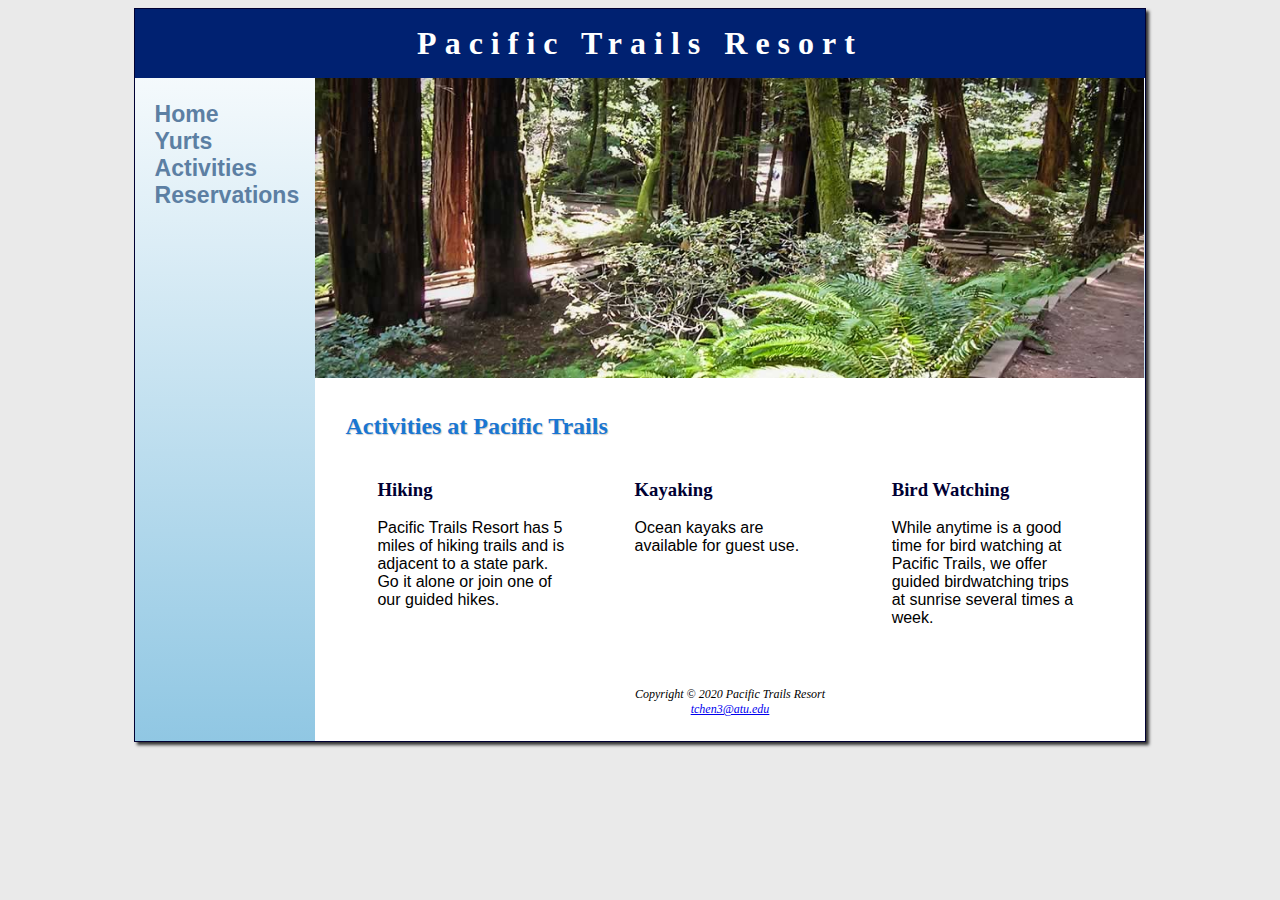
<file: activities.html>
﻿<!DOCTYPE html>
<html lang="en">
<head>
<title>Pacific Trails Resort :: Activities</title>
<meta charset="utf-8">
<meta name="viewpoint" content="width=device-width, initial-scale=1.0">
<meta name="description" content="Our Pacific Trails Resort website introduces you to 
a unique and wonderful lodging experience on the California North Coast.">
<link href="pacific.css" rel="stylesheet">
</head>
<body>
 <div id="wrapper">
<header>
  <h1><a href="index.html">Pacific Trails Resort</a></h1>
</header>
<nav>
  <ul>
   <li><a href="index.html">Home</a></li>
   <li><a href="yurts.html">Yurts</a></li>
   <li><a href="activities.html">Activities</a></li>
   <li><a href="reservations.html">Reservations</a></li>
  </ul>
</nav>
  <div id="trailhero">
</div>
<main>

 <h2>Activities at Pacific Trails</h2>
 <section>
  <h3><strong>Hiking</strong></h3>
  <p>Pacific Trails Resort has 5 miles of hiking trails and is adjacent to a state park. 
  Go it alone or join one of our guided hikes.</p>
 </section>
 <section>
  <h3><strong>Kayaking</strong></h3>
   <p>Ocean kayaks are available for guest use.</p>
 </section>
 <section>
  <h3><strong>Bird Watching</strong></h3>
   <p>While anytime is a good time for bird watching at Pacific Trails, we offer guided 
   birdwatching trips at sunrise several times a week.</p>
 </section>
</main>

<footer>
  Copyright &copy; 2020 Pacific Trails Resort<br>
  <a href="mailto:tchen3@atu.edu">tchen3@atu.edu</a>
</footer>
</div>
</body>
</html>
</file>
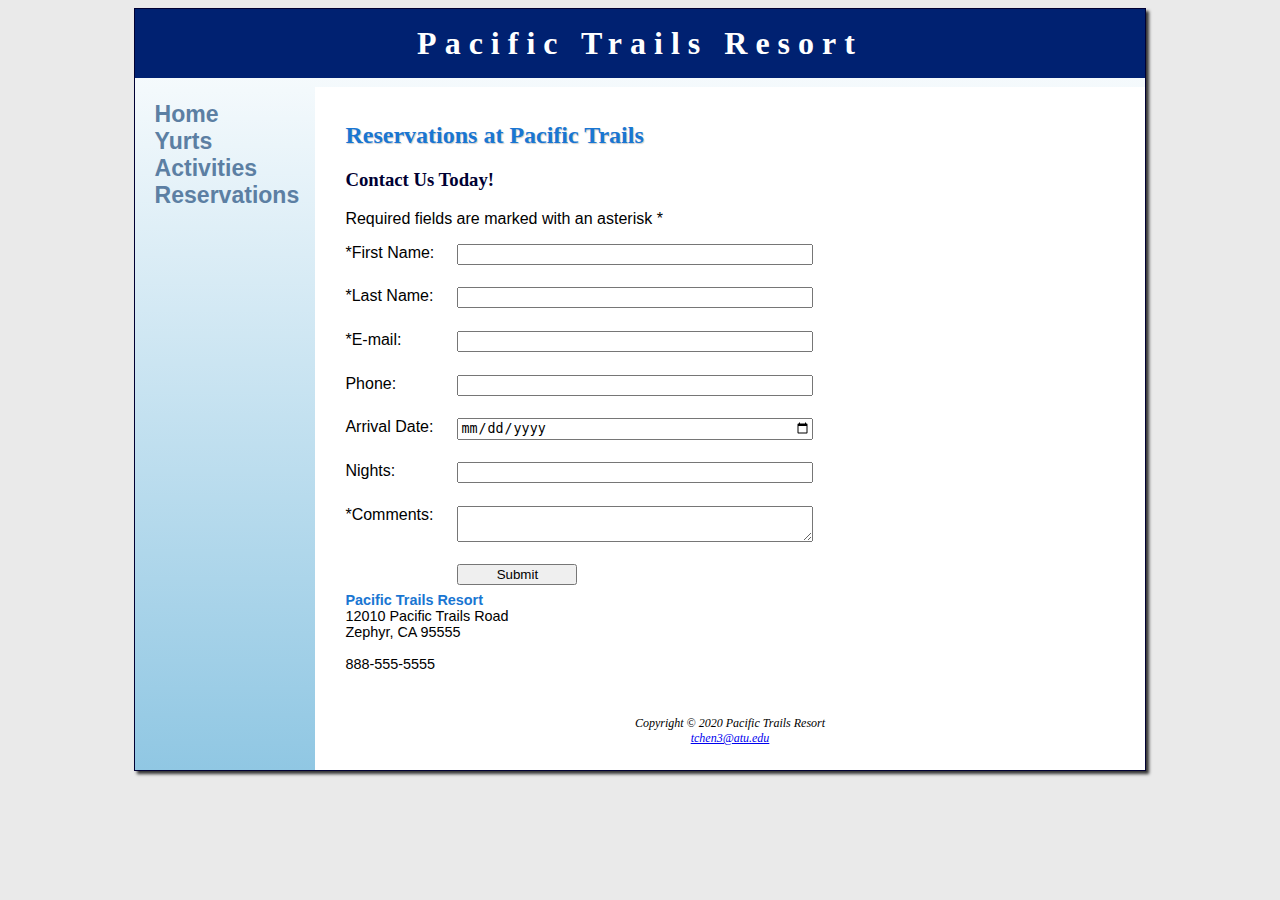
<file: reservations.html>
﻿<!DOCTYPE html>
<html lang="en">
<head>
<title>Pacific Trails Resort :: Reservations</title>
<meta charset="utf-8">
<meta name="viewpoint" content="width=device-width, initial-scale=1.0">
<meta name="description" content="Our Pacific Trails Resort website introduces you to 
a unique and wonderful lodging experience on the California North Coast.">
<link href="pacific.css" rel="stylesheet">
</head>
<body>
 <div id="wrapper">
 <header>
  <h1><a href="index.html">Pacific Trails Resort</a></h1>
 </header>
<nav>
  <ul>
   <li><a href="index.html">Home</a></li>
   <li><a href="yurts.html">Yurts</a></li>
   <li><a href="activities.html">Activities</a></li>
   <li><a href="reservations.html">Reservations</a></li>
  </ul>
</nav>
<main>
   <h2>Reservations at Pacific Trails</h2>
   <h3>Contact Us Today!</h3>
   <p>Required fields are marked with an asterisk *</p>
      <form method="post" action="https://webdevbasics.net/scripts/pacific.php">
          <label for="myFName">*First Name:</label>
          <input type="text" name="myFName" id="myFName" required="required"/>
          <label for="myLName">*Last Name:</label>
          <input type="text" name="myLName" id="MyLName" required="required"/>
          <label for="myEmail">*E-mail:</label>
          <input type="email" name="myEmail" id="myEmail" required="required"/>
          <label for="phone">Phone:</label>
          <input type="tel" name="myPhone" id="phone" maxlength="12"/>
          <label for="date">Arrival Date:</label>
          <input type="date" name="myArrival" id="date"/>
          <label for="nights">Nights:</label>
          <input type="number" name="myNights" id="Nights" min="1" max="14"/>
          <label for="myComments">*Comments:</label>
          <textarea name="myComments" id="myComments" rows="2" cols="30" required="required"></textarea>
          <input type="submit" value="Submit">
      </form>

<div id="contact">
<span class="resort">Pacific Trails Resort</span><br>
12010 Pacific Trails Road<br>
Zephyr, CA 95555<br>
<br>
888-555-5555<br>
</div>
</main>

<footer>
  Copyright &copy; 2020 Pacific Trails Resort<br>
  <a href="mailto:tchen3@atu.edu">tchen3@atu.edu</a>
</footer>
</div>
</body>
</html>
</file>
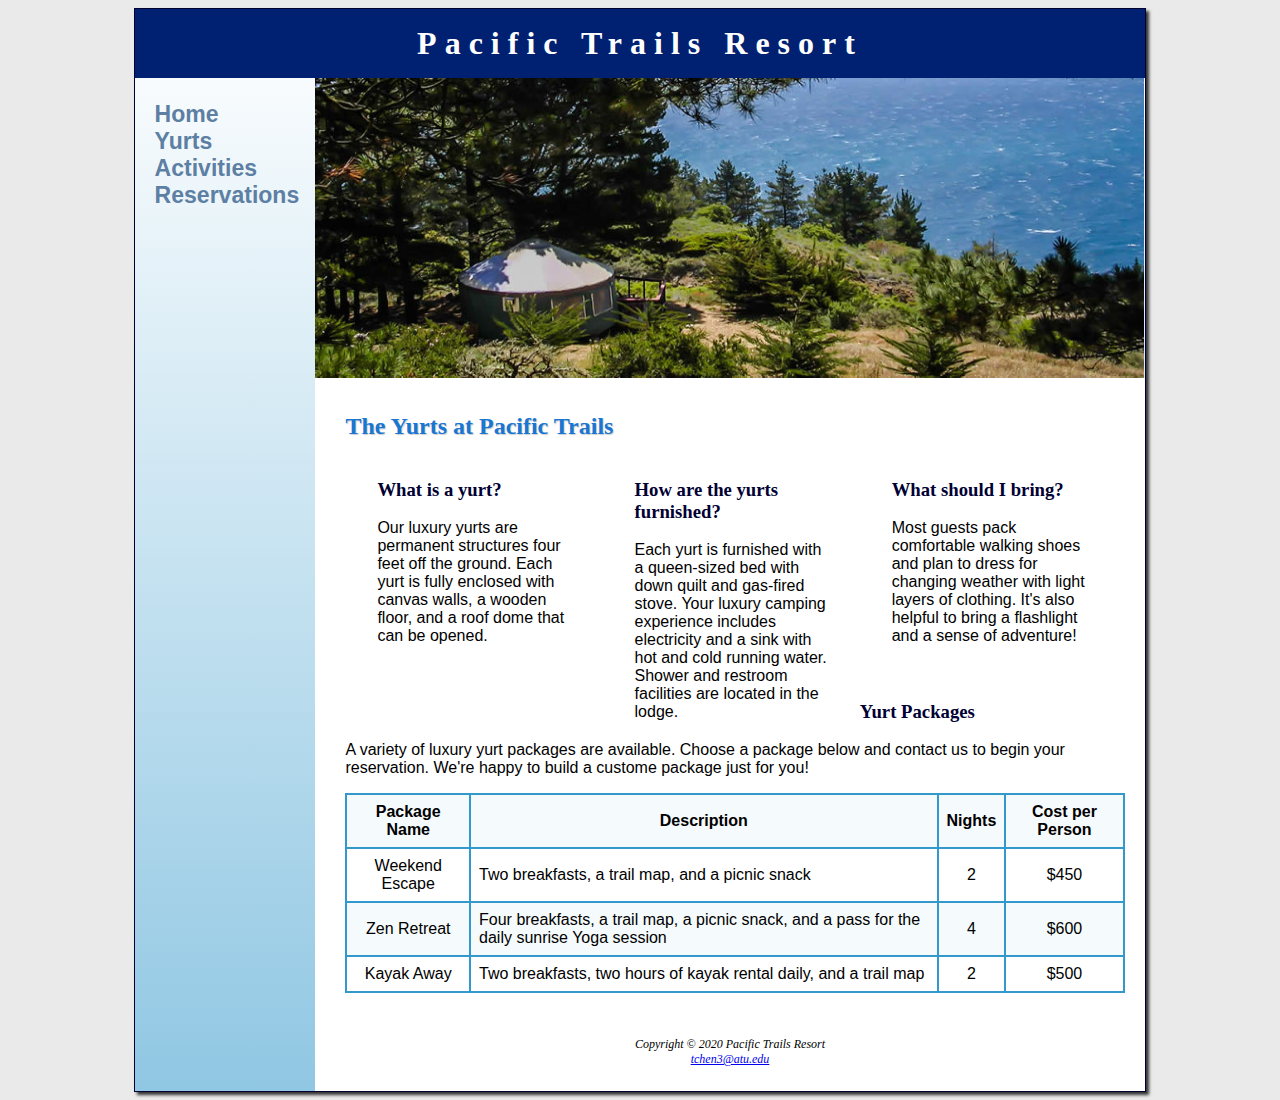
<file: yurts.html>
﻿<!DOCTYPE html>
<html lang="en">
<head>
<title>Pacific Trails Resort :: Yurts</title>
<meta charset="utf-8">
<meta name="viewpoint" content="width=device-width, initial-scale=1.0">
<meta name="description" content="Our Pacific Trails Resort website introduces you to 
a unique and wonderful lodging experience on the California North Coast.">
<link href="pacific.css" rel="stylesheet">
</head>
<body>
 <div id="wrapper">
<header>
  <h1><a href="index.html">Pacific Trails Resort</a></h1>
</header>
<nav>
  <ul>
   <li><a href="index.html">Home</a></li>
   <li><a href="yurts.html">Yurts</a></li>
   <li><a href="activities.html">Activities</a></li>
   <li><a href="reservations.html">Reservations</a></li>
  </ul>
</nav>
  <div id="yurthero">
 </div>
<main>

 <h2>The Yurts at Pacific Trails</h2>
  <section>
   <h3><strong>What is a yurt?</strong></h3>
   <p>Our luxury yurts are permanent structures four feet off the ground. Each yurt is fully
   enclosed with canvas walls, a wooden floor, and a roof dome that can be opened.</p>
  </section>
  <section>
    <h3><strong>How are the yurts furnished?</strong></h3>
    <p>Each yurt is furnished with a queen-sized bed with down quilt and gas-fired stove. 
   Your luxury camping experience includes electricity and a sink with hot and cold running 
   water. Shower and restroom facilities are located in the lodge.</p>
  </section>
  <section>
   <h3><strong>What should I bring?</strong></h3>
   <p>Most guests pack comfortable walking shoes and plan to dress for changing weather 
   with light layers of clothing. It's also helpful to bring a flashlight and a sense of 
   adventure!</p>
 </section>

<div id="special">
<div id="TAT">
<h4>Yurt Packages</h4>
</div>
<h3>Yurt Packages</h3>
 <p>A variety of luxury yurt packages are available. Choose a package below and contact 
us to begin your reservation. We're happy to build a custome package just for you!</p>
<table>
 <tr>
   <th>Package Name</th>
   <th>Description</th>
   <th>Nights</th>
   <th>Cost per Person</th>   
 </tr>
 <tr>
   <td>Weekend Escape</td>
   <td class="text">Two breakfasts, a trail map, and a picnic snack</td>
   <td>2</td>
   <td>$450</td>   
 </tr>
 <tr>
   <td>Zen Retreat</td>
   <td class="text">Four breakfasts, a trail map, a picnic snack, and a pass for the daily sunrise 
   Yoga session</td>
   <td>4</td>
   <td>$600</td>  
  </tr>
 <tr>
   <td>Kayak Away</td>
   <td class="text">Two breakfasts, two hours of kayak rental daily, and a trail map</td>
   <td>2</td>
   <td>$500</td>  
  </tr>
</table>
</div>

</main>
<footer>
  Copyright &copy; 2020 Pacific Trails Resort<br>
  <a href="mailto:tchen3@atu.edu">tchen3@atu.edu</a>
</footer>
</div>
</body>
</html>
</file>
<file: pacific.css>
* { box-sizing: border-box; }
body   { background-color: #EAEAEA;
         font-family: Arial, "Helvetica Neue", Helvetica, sans-serif; 
}	
#wrapper { background-color: #90C7E3;	
           background-image: linear-gradient(to
			 bottom, #FFFFFF, #90C7E3);
           background-repeat: no-repeat;
}	
header { background-color: #002171;
         color: #FFFFFF;  
         text-align: center; 
}
h1, h2, h3, footer { font-family: Georgia, "Times New Roman", serif; }

h1    { margin-bottom: 0;
         margin-top: 0;
         letter-spacing: 0.25em;
		 padding-top: 0.5em;
		 padding-bottom: 0.5em;
}
header a { text-decoration: none; }
header a:link, header a:visited { color: #FFFFFF; }
header a:hover { color: #90C7E3; }

nav    { font-weight: bold; 
	     padding: 0; 
		 font-size: 120%;
		 text-align: center;
}
nav ul { list-style-type: none; 
         margin: 0; 
		 padding-left: 0;
		 font-size: 1.2em;
}
nav li { border: 1px solid #000033; }
nav a { text-decoration: none; 
        transition: color 3s ease-out; }
nav a:link { color: #5C7FA3; }
nav a:visited { color: #344873; }
nav a:hover { color: #A52A2A; }

main { padding-top: 15px;      
	   padding-left: 30px;
       padding-right: 20px;
	   padding-bottom: 20px;
       display: block; 
	   background-color: #FFFFFF;
	   overflow: auto;
}
h2     { color: #1976D2; 
         text-shadow: 1px 1px 1px #CCCCCC; 
}
h3 { color: #000033; }

main ul { list-style-image: url(media/marker.gif); }

dt { color: #002171; }

.resort  { color: #1976D2; 
           font-weight: bold; 
}	   
#contact { font-size: 90%; }

#homehero { background-image: url(media/coast2.jpg);
            background-size: 100% 100%;
			background-repeat: no-repeat;
            height: 300px;
}
#yurthero { background-image: url(media/yurt.jpg);
            background-size: 100% 100%;
			background-repeat: no-repeat;
			height: 300px;
}
#trailhero { background-image: url(media/trail.jpg);
             background-size: 100% 100%;
			 background-repeat: no-repeat;
             height: 300px;			
}
footer { font-size: 75%;
         font-style: italic;
         text-align: center;
	      padding: 2em;
		  background-color: #FFFFFF;		  
}
table { border: 2px solid #3399CC;
        border-collapse: collapse; 
}
td { padding: 0.5em;
     border: 2px solid #3399CC;
     text-align: center; 
}
th { padding: 0.5em;
     border: 2px solid #3399CC; 
}
.text { text-align: left; }
tr:nth-of-type(odd) { background-color: #F5FAFC; }	

form { display: flex;
       flex-flow: column nowrap; }
input, textarea { margin-bottom: 0.5em; }
#TAT { color: #FFFFFF; }
video, embed { float: right;
               padding-left: 20px;
}

@media (min-width: 600px) { 
nav ul {display: flex; 
        flex-flow: row nowrap;
		justify-content: space-around;
}
		
nav ul li {border: none; }

section { padding-left: 2em;
		  padding-right: 2em;
		  float: left;
		  width: 33%;
}
.content main { display: grid; 
                grid-template-rows: auto;
				grid-template-columns: 1fr 1fr 1fr; }
h2 { grid-row: 1 / 2; grid-column: 1 / 5; }
section { grid-row: 2 / 3; grid-column: auto; }
#speical { grid-row: auto; grid-column: 1 / 5;}
form { display: grid;
       width: 60%;
	   grid-template-columns: 6em 1fr;
       grid-template-rows: auto;
       grid-gap: 1em;
}
input[type="submit"] { grid-column: 2 / 3;
                       width: 9em; 
}
footer { grid-row: auto; grid-column: 1 / 5; }
}

@media (min-width: 1024px) {
nav ul { display: flex;
         flex-direction: column;
         padding-top: 1em;}	
nav { text-align: left; 
      padding-left: 1em; }
#wrapper { width: 80%;
           margin: auto;
		   box-shadow: 3px 3px 3px #333333;	
           border: 1px solid #000033;
           display: grid;
           grid-template-rows: auto auto;
		   grid-template-columns: 180px auto;}
header { grid-row: 1 / 2; grid-column: 1 / 3; }
nav { grid-row: 2 / 5; grid-column: 1 / 2; }
div { grid-row: 2 / 3; grid-column: 2 / 3; }
main { grid-row: 3 / 4; grid-column: 2 / 3; }
footer { grid-row: 4 / 5; grid-column: 2 / 3; }
}
</file>
